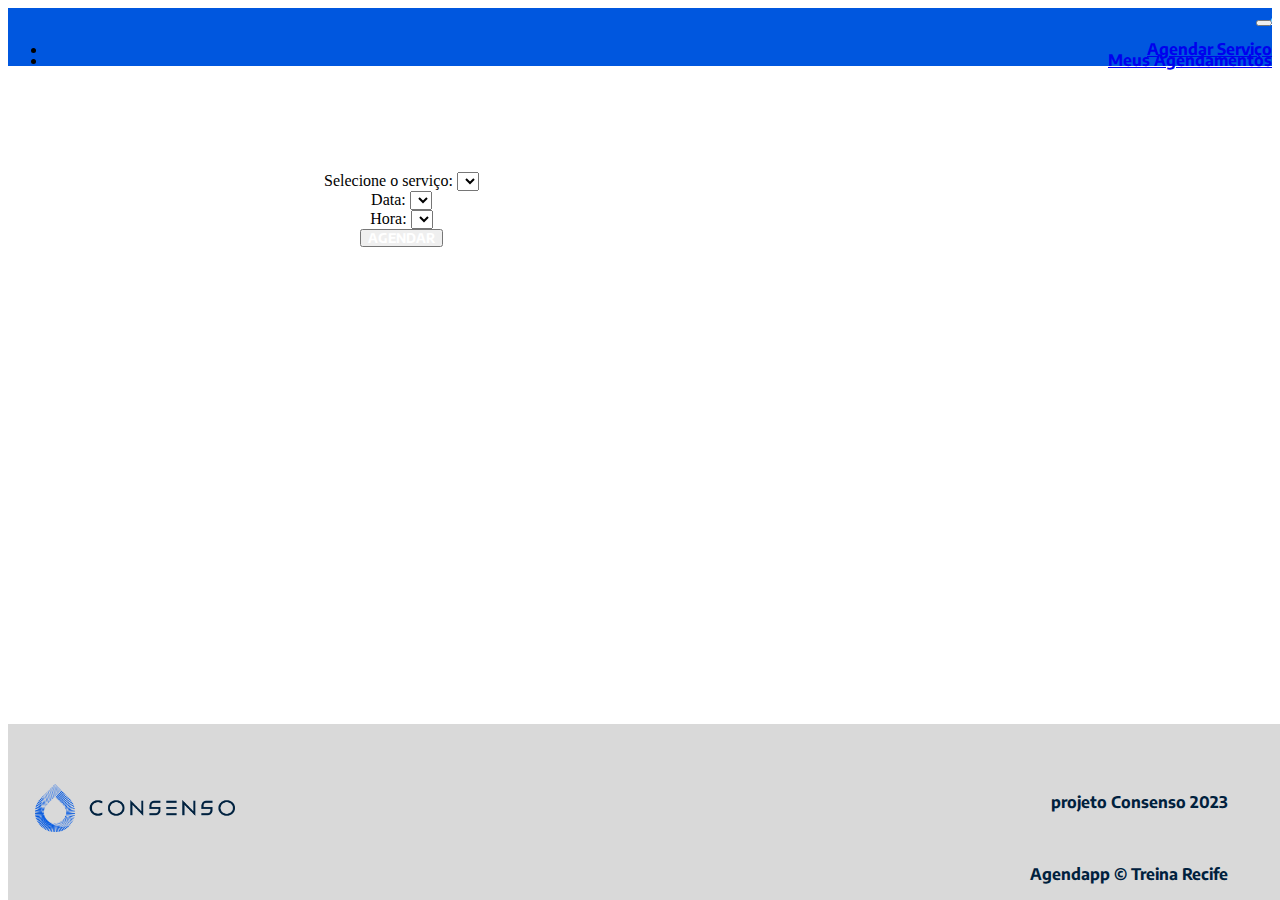
<file: consenso 1.2/index.html>
<!DOCTYPE html>
<html lang="pt-Br">
<head>
    <meta charset="UTF-8">
    <meta http-equiv="X-UA-Compatible" content="IE=edge">
    <meta name="viewport" content="width=device-width, initial-scale=1.0">
    <link rel="stylesheet" href="css/styles.css">
    <link href="https://cdn.jsdelivr.net/npm/bootstrap@5.1.3/dist/css/bootstrap.min.css" rel="stylesheet" integrity="sha384-1BmE4kWBq78iYhFldvKuhfTAU6auU8tT94WrHftjDbrCEXSU1oBoqyl2QvZ6jIW3" crossorigin="anonymous">
    <link href="https://fonts.googleapis.com/css2?family=Black+Han+Sans&family=Encode+Sans:wght@400;700&display=swap" rel="stylesheet">
    <title>Document</title>


</head>
<body>
    <style>
        .btn{
            font-family: 'Encode Sans', sans-serif;
            font-style: normal;
            font-weight: 700;
            line-height: 12px;
            display: flex;
            align-items: center;
            color: #FFFFFF;
            text-align: center;
        }
        
    </style>
  <header>
    <!--Barra de navegação-->
    <nav class="navbar navbar-expand-md navbar-dark barra">
        <div class="container-fluid">
            <!--logo-->
          <a class="navbar-brand brand " href="index.html">agendapp</a>
          <button class="navbar-toggler" type="button" data-bs-toggle="collapse" data-bs-target="#navbarNav" aria-controls="navbarNav" aria-expanded="false" aria-label="Toggle navigation">
            <span class="navbar-toggler-icon"></span>
          </button>
          <!--links-->
          <div style="font-family: 'Encode Sans', sans-serif; " class="collapse navbar-collapse" id="navbarNav">
            <ul class="navbar-nav ms-auto">
              <li class="nav-item opt1">
                <a class="nav-link active" aria-current="page" href="#">Agendar Serviço</a>
              </li>
              <li class="nav-item opt2">
                <a class="nav-link" href="#">Meus Agendamentos</a>
              </li>
             
            </ul>
          </div>
        </div>
      </nav>
  </header>
      <br><br><br><br><br>
 <!--FORMULÁRIO ínicio-->
<section>
    <div class="row">    
        <article>
            <div class="div1 container">  
                <label for="cidade" class="col-12"> Selecione o serviço: </label>
                <select class="form-select" aria-label="Default select example">
                <option selected></option>
                </select>
            </div>  
        </article>
        <article>
            <div class="div2 container">
                <label for="cidade" class="col-12"> Data: </label>
                <select class="form-select" aria-label="Default select example">
                <option selected></option>
                </select>
            </div>
        </article>
        <article>
            <div class="div3 container ">
                <label for="cidade" class="col-12"> Hora: </label>
                <select class="form-select" aria-label="Default select example"> 
                <option selected></option>
                </select>
            </div>
        </article>
        
            <button class="btn btn-lg btn-primary btn-block" type="submit">AGENDAR</button> 
         
    </div>
</section> 
<!-- FORMULÁRIO fim-->

<!--Rodapé Ínicio-->
<footer  class="final width-full container-fluid p-responsive" >
    <div class="imagem">
        <img src="img/Consenso_Marca_7.png" alt="logo" width="200px">
    </div>
    <div class="mensagem">
        <p class="text-end" >projeto Consenso 2023</p>
        <br>
        <p class="text-end" >Agendapp © Treina Recife</p>
    </div>
</footer>
<!--Rodapé Fim-->

<script src="https://cdn.jsdelivr.net/npm/bootstrap@5.1.3/dist/js/bootstrap.bundle.min.js" integrity="sha384-ka7Sk0Gln4gmtz2MlQnikT1wXgYsOg+OMhuP+IlRH9sENBO0LRn5q+8nbTov4+1p" crossorigin="anonymous"></script>      
</body>


</html>
</file>
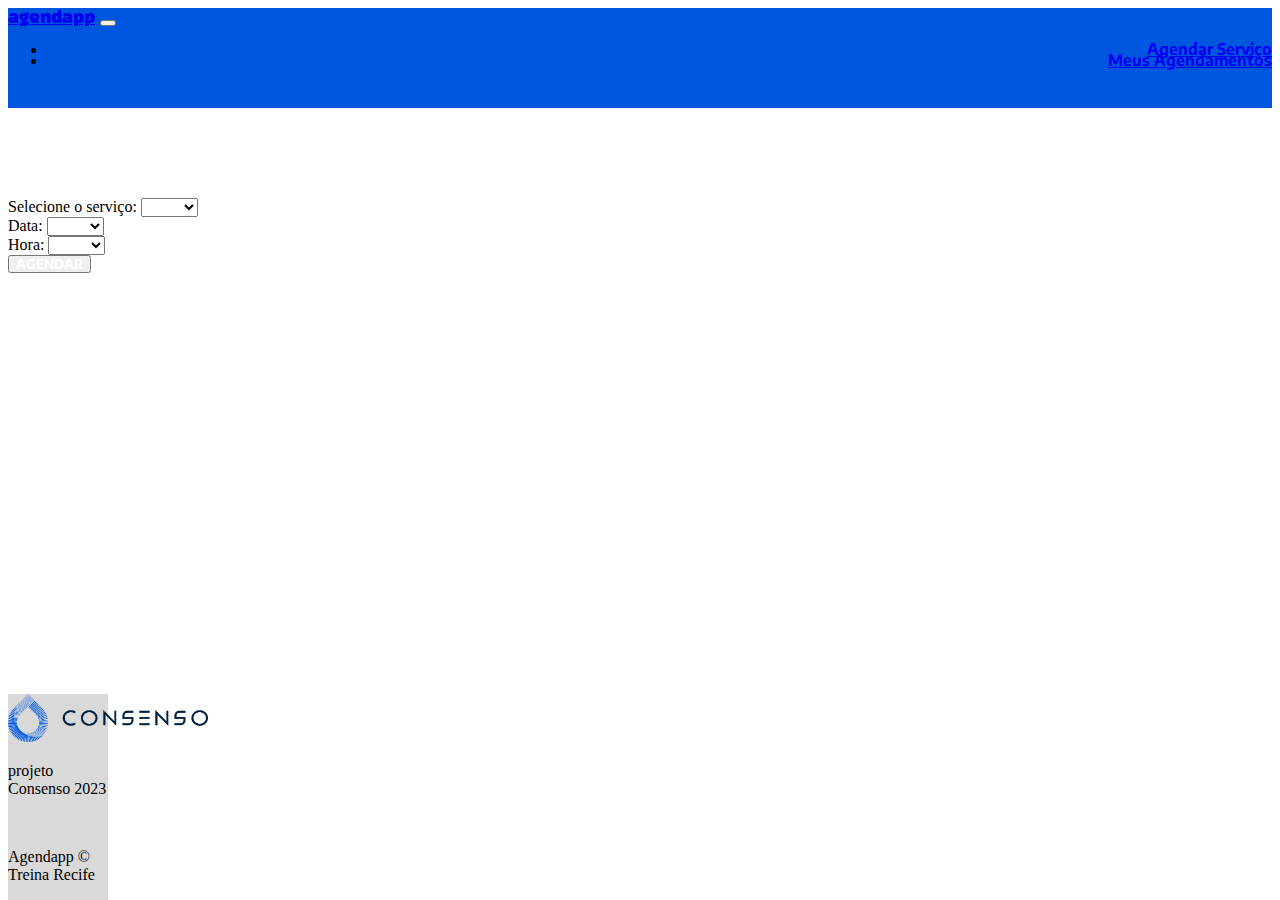
<file: consenso 1.3/index.html>
<!DOCTYPE html>
<html lang="pt-Br">
<head>
    <meta charset="UTF-8">
    <meta http-equiv="X-UA-Compatible" content="IE=edge">
    <meta name="viewport" content="width=device-width, initial-scale=1.0">
    <link rel="stylesheet" href="css/style.css">
    <link href="https://cdn.jsdelivr.net/npm/bootstrap@5.1.3/dist/css/bootstrap.min.css" rel="stylesheet" integrity="sha384-1BmE4kWBq78iYhFldvKuhfTAU6auU8tT94WrHftjDbrCEXSU1oBoqyl2QvZ6jIW3" crossorigin="anonymous">
    <link href="https://fonts.googleapis.com/css2?family=Black+Han+Sans&family=Encode+Sans:wght@400;700&display=swap" rel="stylesheet">
    <title>Document</title>


</head>
<body>
    <style>
        .btn{
            font-family: 'Encode Sans', sans-serif;
            font-style: normal;
            font-weight: 700;
            line-height: 12px;
            display: flex;
            align-items: center;
            color: #FFFFFF;
            text-align: center;
        }
    
    </style>
<header>
    <!--Barra de navegação-->
    <nav class="navbar navbar-expand-md navbar-dark barra">
        <div class="header-div">
            <!--logo-->
            <a class="header-h2 " href="#">agendapp</a>
            <button class="navbar-toggler" type="button" data-bs-toggle="collapse" data-bs-target="#navbarNav" aria-controls="navbarNav" aria-expanded="false" aria-label="Toggle navigation">
            <span class="navbar-toggler-icon"></span>
            </button>
          <!--links-->
            <div style="font-family: 'Encode Sans', sans-serif;" class="collapse navbar-collapse" id="navbarNav">
                <ul class="header-ul">
                    <li class="nav-item">
                    <a class="nav-link active" aria-current="page" href="#">Agendar Serviço</a>
                    </li>
                    <li class="nav-item">
                    <a class="nav-link" href="#">Meus Agendamentos</a>
                    </li>             
                </ul>
            </div>
        </div>
    </nav>
</header>
      <br><br><br><br><br>
 <!--FORMULÁRIO ínicio-->
<main>
    <form action="" class="container">
        <div class="row">
            <label for="serviço"> Selecione o serviço: </label>
            <select class="form-select" aria-label="Default select example">
                <option selected></option>
                <option value="1">One</option>
                <option value="2">Two</option>
                <option value="3">Three</option>
            </select>
        </div>
        <div class="row">
            <div class="col">
                <label for="cidade"> Data: </label>
                <select class="form-select" aria-label="Default select example">
                    <option selected></option>
                    <option value="1">One</option>
                    <option value="2">Two</option>
                    <option value="3">Three</option>
                </select>
            </div>
            <div class="col">
                <label for="cidade"> Hora: </label>
                <select class="form-select" aria-label="Default select example"> 
                    <option selected></option>
                    <option value="1">One</option>
                    <option value="2">Two</option>
                    <option value="3">Three</option>
                </select>
            </div>
        </div>
      <button class="btn btn-lg btn-primary btn-block" type="submit">AGENDAR</button>
    </form>
</main>
<!-- FORMULÁRIO fim-->

<!--Rodapé Ínicio-->
<footer  class="final width-full container-fluid p-responsive" >
    <img src="img/Consenso_Marca_7.png" alt="logo" width="200px">
    <p class="text-end" >projeto Consenso 2023</p>
    <br>
    <p class="text-end" >Agendapp © Treina Recife</p>

</footer>
<!--Rodapé Fim-->

<script src="https://cdn.jsdelivr.net/npm/bootstrap@5.1.3/dist/js/bootstrap.bundle.min.js" integrity="sha384-ka7Sk0Gln4gmtz2MlQnikT1wXgYsOg+OMhuP+IlRH9sENBO0LRn5q+8nbTov4+1p" crossorigin="anonymous"></script>      
</body>


</html>
</file>
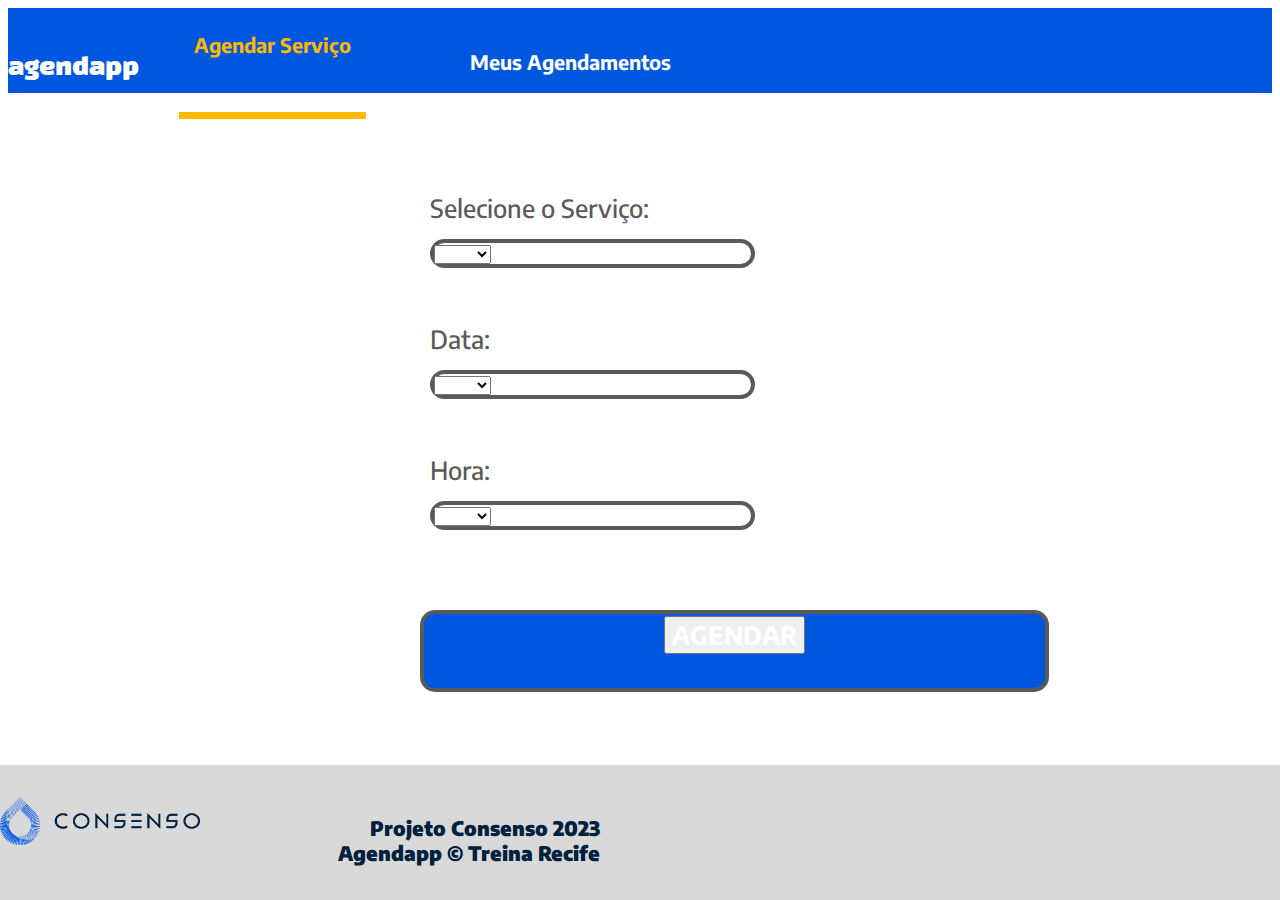
<file: consenso 1.4/index.html>
<!DOCTYPE html>
<html lang="pt-Br">
<head>
    <meta charset="UTF-8">
    <meta http-equiv="X-UA-Compatible" content="IE=edge">
    <meta name="viewport" content="width=device-width, initial-scale=1.0">
    <link rel="stylesheet" href="css/styles.css">
    <link href="https://cdn.jsdelivr.net/npm/bootstrap@5.1.3/dist/css/bootstrap.min.css" rel="stylesheet" integrity="sha384-1BmE4kWBq78iYhFldvKuhfTAU6auU8tT94WrHftjDbrCEXSU1oBoqyl2QvZ6jIW3" crossorigin="anonymous">
    <link href="https://fonts.googleapis.com/css2?family=Black+Han+Sans&family=Encode+Sans:wght@400;700&display=swap" rel="stylesheet">
    <title>Document</title>


</head>
<body>
    <!--BARRA DE NAVEGAÇÃO-->
    <header>
        <div class="container">
            <div class="header-div">
                <h2 class="header-h2"> agendapp </h2>
                
                <nav class="ms-auto">
                    <ul class="nav ">
                       
                        <a class="header-nav-a1 active" aria-current="page" href="#">Agendar Serviço</a>
                        <a class="header-nav-a2" href="#">Meus Agendamentos</a>
                        
                    </ul> 
                </nav>
            </div>
        </div>
    </header>       
    <!--FIM DA BARRA DE NAVEGAÇÃO-->

    <!--FORMULÁRIO-->
<div class="container div-main justify-content-center">
<div class="row justify-content-center ">
    <div class="col-12 div-select">
        <p class="p">Selecione o Serviço:</p>
        <div class="form-s">
        <select class="form-select" aria-label="Default select example">
            <option selected></option>
            <option value="1">One</option>
            <option value="2">Two</option>
            <option value="3">Three</option>
          </select>
        </div>
    </div>
    <div class="col-8 div-select">
        <p class="p">Data: </p>
        <div class="form-s">
        <select class="form-select" aria-label="Default select example">
            <option selected></option>
            <option value="1">One</option>
            <option value="2">Two</option>
            <option value="3">Three</option>
          </select>
        </div>
    </div>
    <div class="col-4  div-select">
        <p class="p">Hora: </p>
        <div class="form-s ">
        <select class="form-select" aria-label="Default select example">
            <option selected></option>
            <option value="1">One</option>
            <option value="2">Two</option>
            <option value="3">Three</option>
          </select>
        </div>
    </div>
    <!--BOTÃO-->
    <div class=" row div-button text-center col-12 justify-content-center">
        <button  style="font-family: 'Encode Sans', sans-serif;font-weight: 700; font-size: 25px; color:white; text-align: center;" onclick="" type="button" class="btn  botao">AGENDAR</button>
    </div>
</div>
</div>

    <!--FIM DO FORMULÁRIO-->

    <!--FOOTER-->

    <footer>
        <div class="footer-bar">
            <div class="container" style="display: flex;">
                <div class="container">
                    <img src="img/Consenso_Marca_7.png" class="logo-footer-bar">
                </div>

                <div class="p-footer">
                    <p><strong> Projeto Consenso 2023 <br> Agendapp © Treina Recife</strong></p>
                </div>
            </div>
        </div>
    </footer>


<script src="https://cdn.jsdelivr.net/npm/bootstrap@5.1.3/dist/js/bootstrap.bundle.min.js" integrity="sha384-ka7Sk0Gln4gmtz2MlQnikT1wXgYsOg+OMhuP+IlRH9sENBO0LRn5q+8nbTov4+1p" crossorigin="anonymous"></script>      
</body>


</html>
</file>
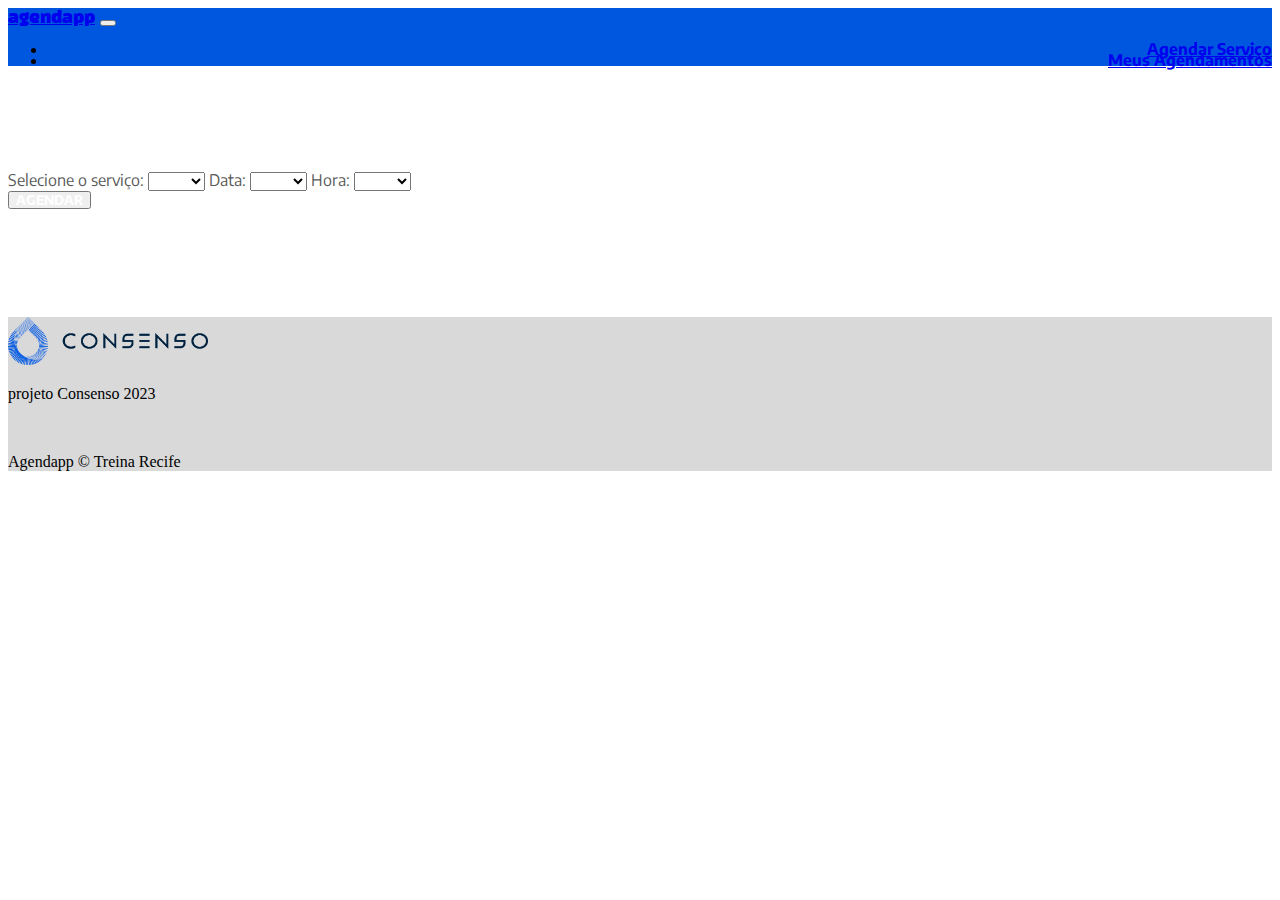
<file: consenso1.1/index.html>
<!DOCTYPE html>
<html lang="pt-Br">
<head>
    <meta charset="UTF-8">
    <meta http-equiv="X-UA-Compatible" content="IE=edge">
    <meta name="viewport" content="width=device-width, initial-scale=1.0">
    <link rel="stylesheet" href="css/style.css">
    <link href="https://cdn.jsdelivr.net/npm/bootstrap@5.1.3/dist/css/bootstrap.min.css" rel="stylesheet" integrity="sha384-1BmE4kWBq78iYhFldvKuhfTAU6auU8tT94WrHftjDbrCEXSU1oBoqyl2QvZ6jIW3" crossorigin="anonymous">
    <link href="https://fonts.googleapis.com/css2?family=Black+Han+Sans&family=Encode+Sans:wght@400;700&display=swap" rel="stylesheet">
    <title>Document</title>


</head>
<body>
    <style>
        .btn{
            font-family: 'Encode Sans', sans-serif;
            font-style: normal;
            font-weight: 700;
            line-height: 12px;
            display: flex;
            align-items: center;
            color: #FFFFFF;
            text-align: center;
        }
    </style>
  <header>
    <!--Barra de navegação-->
    <nav class="navbar navbar-expand-md navbar-dark barra">
        <div class="container-fluid">
            <!--logo-->
          <a class="navbar-brand " href="#">agendapp</a>
          <button class="navbar-toggler" type="button" data-bs-toggle="collapse" data-bs-target="#navbarNav" aria-controls="navbarNav" aria-expanded="false" aria-label="Toggle navigation">
            <span class="navbar-toggler-icon"></span>
          </button>
          <!--links-->
          <div style="font-family: 'Encode Sans', sans-serif;" class="collapse navbar-collapse" id="navbarNav">
            <ul class="navbar-nav ms-auto ">
              <li class="nav-item">
                <a class="nav-link active" aria-current="page" href="#">Agendar Serviço</a>
              </li>
              <li class="nav-item">
                <a class="nav-link" href="#">Meus Agendamentos</a>
              </li>
             
            </ul>
          </div>
        </div>
      </nav>
  </header>
      <br><br><br><br><br>
 <!--FORMULÁRIO ínicio-->
    <form class="form col-6 container-fluid">
      <label for="cidade"> Selecione o serviço: </label>
      <select class="form-select" aria-label="Default select example">
        <option selected></option>
        <option value="1">One</option>
        <option value="2">Two</option>
        <option value="3">Three</option>
      </select>
      
      <label for="cidade"> Data: </label>
      <select class="form-select" aria-label="Default select example">
        <option selected></option>
        <option value="1">One</option>
        <option value="2">Two</option>
        <option value="3">Three</option>
      </select>
      
      <label for="cidade"> Hora: </label>
      <select class="form-select" aria-label="Default select example"> 
        <option selected></option>
        <option value="1">One</option>
        <option value="2">Two</option>
        <option value="3">Three</option>
      </select>

      <button class="btn btn-lg btn-primary btn-block" type="submit">AGENDAR</button>
    </form>
<!-- FORMULÁRIO fim-->
<br><br><br><br><br><br>
<!--Rodapé Ínicio-->
<footer  class="final width-full container-fluid p-responsive" >
    <img src="img/Consenso_Marca_7.png" alt="logo" width="200px">
    <p class="text-end" >projeto Consenso 2023</p>
    <br>
    <p class="text-end" >Agendapp © Treina Recife</p>

</footer>
<!--Rodapé Fim-->

<script src="https://cdn.jsdelivr.net/npm/bootstrap@5.1.3/dist/js/bootstrap.bundle.min.js" integrity="sha384-ka7Sk0Gln4gmtz2MlQnikT1wXgYsOg+OMhuP+IlRH9sENBO0LRn5q+8nbTov4+1p" crossorigin="anonymous"></script>      
</body>


</html>
</file>
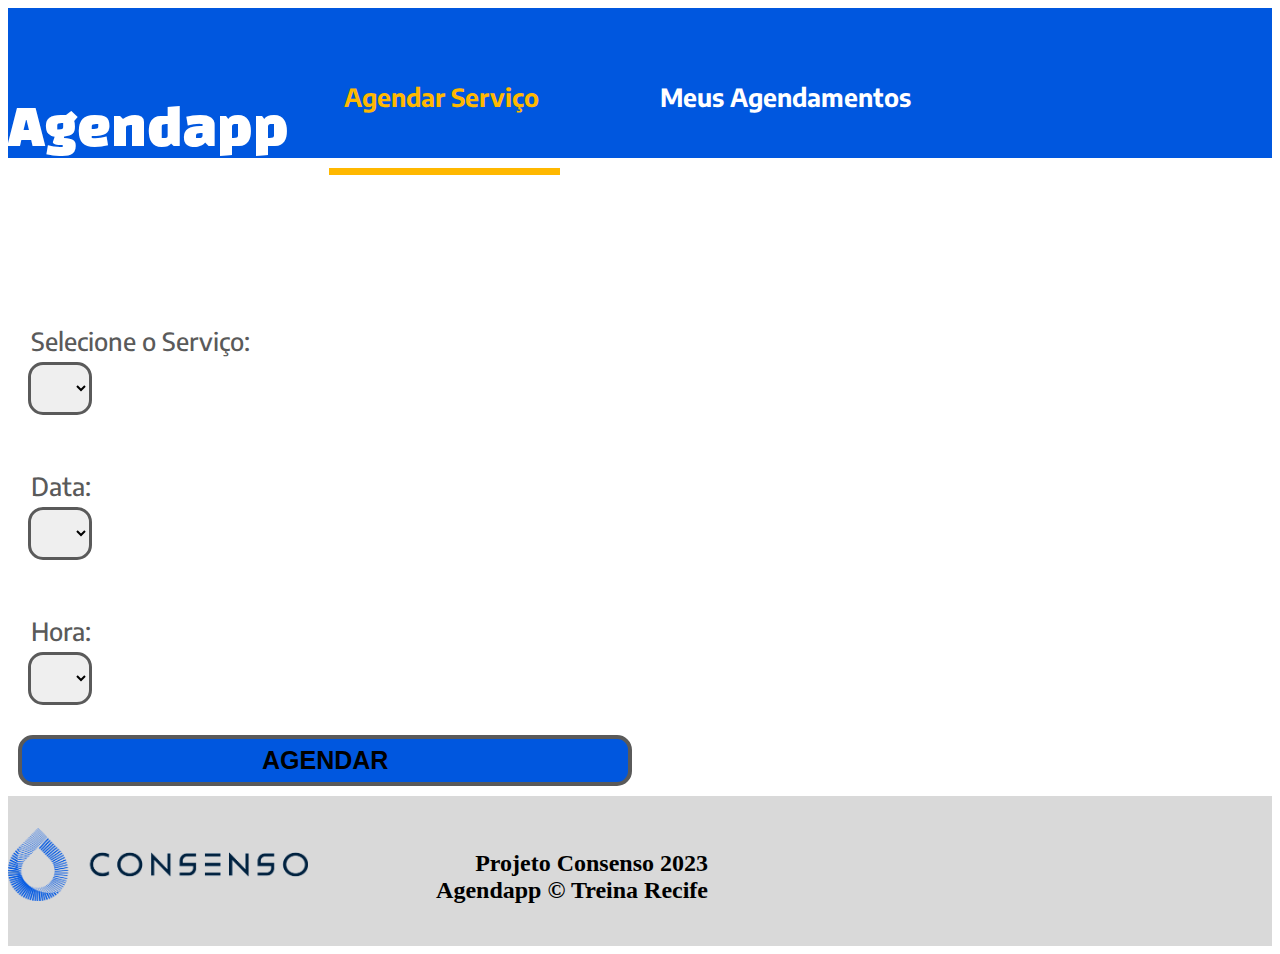
<file: consenso 1.3/main.html>
<!DOCTYPE html>
<html lang="en">
<head>
    <meta charset="UTF-8">
    <meta http-equiv="X-UA-Compatible" content="IE=edge">
    <meta name="viewport" content="width=device-width, initial-scale=1.0">
    <link rel="stylesheet" href="style.css">
    <link href="https://cdn.jsdelivr.net/npm/bootstrap@5.1.3/dist/css/bootstrap.min.css" rel="stylesheet" integrity="sha384-1BmE4kWBq78iYhFldvKuhfTAU6auU8tT94WrHftjDbrCEXSU1oBoqyl2QvZ6jIW3" crossorigin="anonymous">
    <link href="https://fonts.googleapis.com/css2?family=Black+Han+Sans&family=Encode+Sans:wght@400;700&display=swap" rel="stylesheet">
    <title>Document</title>
</head>
<body>
<!--BARRA DE NAVEGAÇÃO-->
    <header>
        <div class="container">
            <div class="header-div">
                <h2 class="header-h2"> Agendapp </h2>

                <nav class="ms-auto">
                    <ul class="header-ul">
                        <a href="#" class="header-nav-a1 active"> Agendar Serviço </a>
                        <a href="#" class="header-nav-a2"> Meus Agendamentos </a>
                    </ul>
                </nav>
            </div>
        </div>
    </header>
<!--FORMULÁRIO-->
    <div class="container container-main">

        <div class="row justify-content-center" id="div">

            <div class="col-12 div-select justify-content-center">
                <p class="p"> Selecione o Serviço:</p>
                <select class="form-select botao-bar" aria-label="Default select example">
                    <option selected></option>
                    <option value="1">1</option>
                    <option value="2">2</option>
                    <option value="3">3</option>
                </select>
            </div>

            <div class="col-8 div-select justify-content-center">
                <p class="p"> Data: </p>
                <select class="form-select botao-bar" aria-label="Default select example">
                    <option selected></option>
                    <option value="1">1</option>
                    <option value="2">2</option>
                    <option value="3">3</option>
                </select>
            </div> 

            <div class="col-4 div-select justify-content-center">
                <p class="p"> Hora: </p>
                <select class="form-select botao-bar" aria-label="Default select example">
                    <option selected></option>
                    <option value="1">1</option>
                    <option value="2">2</option>
                    <option value="3">3</option>
                </select>
            </div>
<!--BOTÃO-->
            <div class=" row div-button text-center col-12 justify-content-center">
                <button onclick="" type="button" class="btn btn-primary botao">AGENDAR</button>
            </div>
        </div>
    </div>
   
<!--RODAPÉ-->
    <footer>
        <div class="footer-bar">
            <div class="container" style="display: flex;">
                <div class="container">
                    <img src="img/Consenso_Marca_7.png" class="logo-footer-bar">
                </div>

                <div class="p-footer">
                    <p><strong> Projeto Consenso 2023 <br> Agendapp © Treina Recife</strong></p>
                </div>
            </div>
        </div>
    </footer>
   
    <script src="https://cdn.jsdelivr.net/npm/bootstrap@5.1.3/dist/js/bootstrap.bundle.min.js" integrity="sha384-ka7Sk0Gln4gmtz2MlQnikT1wXgYsOg+OMhuP+IlRH9sENBO0LRn5q+8nbTov4+1p" crossorigin="anonymous"></script>    
</body>
</html>
</file>
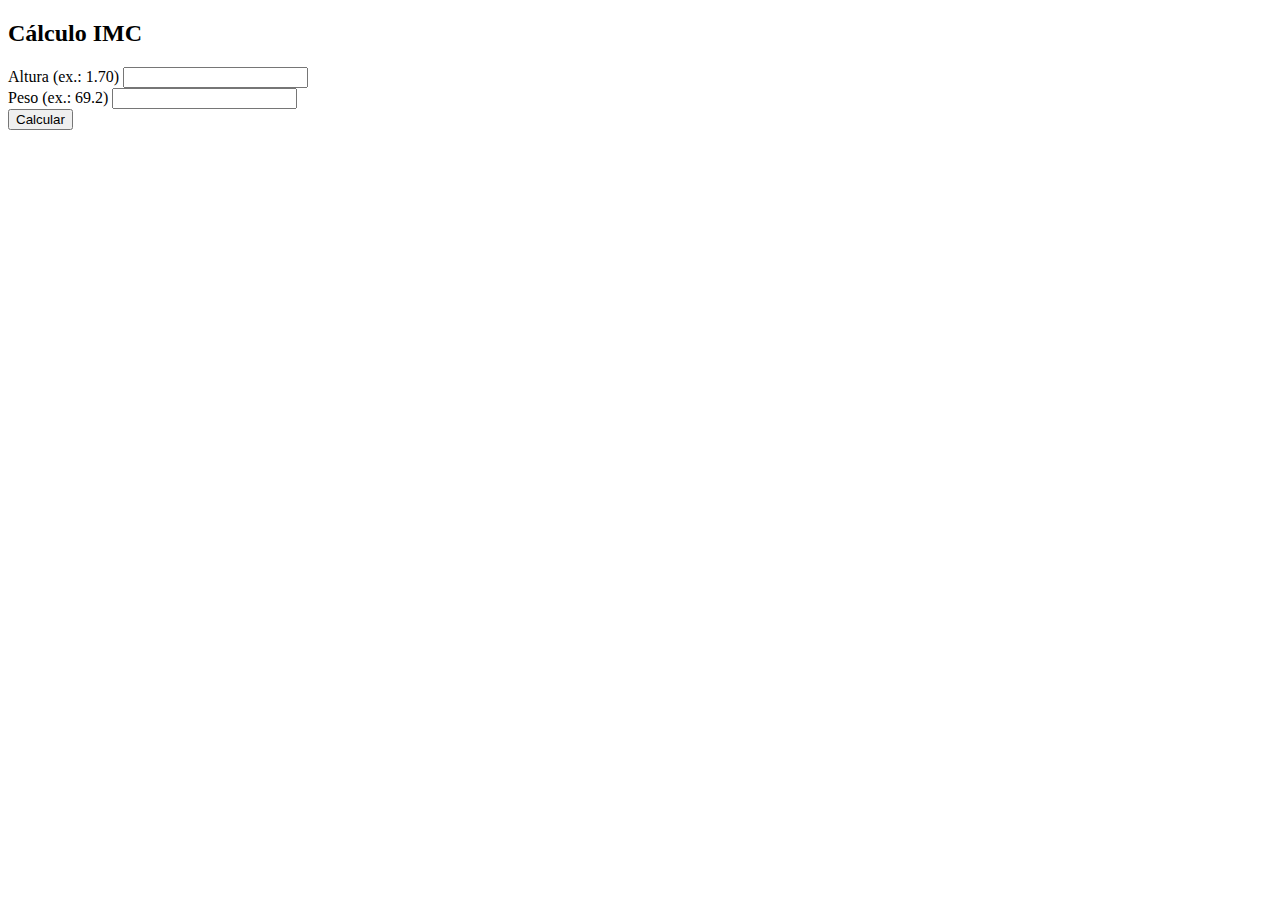
<file: consenso 1.2/imc/imc.html>
<!doctype html>
<html lang="pt-BR">

<head>
    <meta charset="utf-8">
    <meta name="viewport" content="width=device-width, initial-scale=1">
    <title>Calculadora de IMC</title>
    <link href="https://cdn.jsdelivr.net/npm/bootstrap@5.2.3/dist/css/bootstrap.min.css" rel="stylesheet"
        integrity="sha384-rbsA2VBKQhggwzxH7pPCaAqO46MgnOM80zW1RWuH61DGLwZJEdK2Kadq2F9CUG65" crossorigin="anonymous">
    <link rel="stylesheet" href="style.css">
</head>

<body>

    <div class="container calculadora" id="container-pai">
        <div class="row">
            <h2 class="mb-4">Cálculo IMC</h2>
        </div>


        <!--Labels e inputs-->
        <div class="row">
            <div class="col">
                <label for="altura" class="col-12">Altura (ex.: 1.70)</label>
                <input type="number" class="col-12" name="altura" id="altura">
            </div>

            <div class="col">
                <label for="peso" class="col-12">Peso (ex.: 69.2)</label>
                <input type="number" class="col-12" name="peso" id="peso">
            </div>
        </div>

        <!--Botão-->
        <div class="row">
            <div class="col text-center">
                <button class="btn btn-azul mt-3 mb-3" onclick="calcular()">Calcular</button>
            </div>
        </div>
    </div>

    <script src="https://cdn.jsdelivr.net/npm/bootstrap@5.2.3/dist/js/bootstrap.bundle.min.js"
        integrity="sha384-kenU1KFdBIe4zVF0s0G1M5b4hcpxyD9F7jL+jjXkk+Q2h455rYXK/7HAuoJl+0I4" crossorigin="anonymous">
    </script>
    <script src="imc.js"></script>
</body>

</html>
</file>
<file: consenso 1.2/css/styles.css>
@import url('https://fonts.googleapis.com/css2?family=Black+Han+Sans&family=Encode+Sans:wght@400;700&display=swap');
.barra{
    background-color:  #0057DF;
    font-family: 'Black Han Sans', sans-serif;
    font-size: 16px;
    font-weight: 700;
    size: 9px;
    line-height: 20px;
    letter-spacing: 0em;
    text-align: right;
    
    

}

.barra2{
    font-family: 'Encode Sans', sans-serif;
    font-size: 9px;
    font-weight: 700;
    line-height: 11px;
    letter-spacing: 0em;
    text-align: right;

}
.collapse{
    
    font-weight: 700;
    line-height: 11px;
    letter-spacing: 0em;
    text-align: right;
}
.final{
    background-color: #D9D9D9;
}
.form{
    font-family: 'Encode Sans', sans-serif;
    font-style: normal;
    font-weight: 400;
    
    line-height: 12px;
    color: #5A5A5A;
}
.b{
    font-family: 'Encode Sans', sans-serif;
    font-style: normal;
    font-weight: 700;
    font-size: 10px;
    line-height: 12px;
    display: flex;
    align-items: center;
    color: #FFFFFF;
}
 

 .brand{
    position: absolute;
    width: 102px;
    height: 22px;
    font-family: 'Black Han Sans';
    font-style: normal;
    font-weight: 400;
    font-size: 16px;
    line-height: 20px;

    color: #FFFFFF;
 }
 .row{
    box-sizing: border-box;
    position: absolute;
    
    place-items: center;  
 }

.mensagem{
   

font-family: 'Encode Sans';
font-style: normal;
font-weight: 700;
position: relative;
right: 60px;
align-items: center;
text-align: right;



color: #00213E;

    
}
/*rodapé*/
footer{
    position: absolute;
    bottom: 0%;
    width: 100%;
}
.imagem{
    position: relative;
    top: 60px;
    left: 27px;

}
.nav-link{
    padding-bottom:5px;
    border-bottom:5px;
    border-color: #FFB800;
}
section{
    width: 50%;
    margin:0 auto;
    display: flex;
}
</file>
<file: consenso 1.3/css/style.css>
@import url('https://fonts.googleapis.com/css2?family=Black+Han+Sans&family=Encode+Sans:wght@400;700&display=swap');
.barra{
    background-color:  #0057DF;
    font-family: 'Black Han Sans', sans-serif;
    font-size: 16px;
    font-weight: 400;
    line-height: 20px;
    letter-spacing: 0em;
    text-align: left;
    height: 100px;
}
.barra2{
    font-family: 'Encode Sans', sans-serif;
    font-size: 9px;
    font-weight: 700;
    line-height: 11px;
    letter-spacing: 0em;
    text-align: right;    
}
header{
    
}
.collapse{
    
    font-weight: 700;
    line-height: 11px;
    letter-spacing: 0em;
    text-align: right;
}
.final{
    background-color: #D9D9D9;
}
.form{
    font-family: 'Encode Sans', sans-serif;
    font-style: normal;
    font-weight: 400;
    
    line-height: 12px;
    color: #5A5A5A;
}
.b{
    font-family: 'Encode Sans', sans-serif;
    font-style: normal;
    font-weight: 700;
    font-size: 10px;
    line-height: 12px;
    display: flex;
    align-items: center;
    color: #FFFFFF;
}
/* RODAPÉ */

footer{
    position: absolute;
    bottom: 0%;
    width: 100px;
}
</file>
<file: consenso 1.4/css/styles.css>
@import url('https://fonts.googleapis.com/css2?family=Black+Han+Sans&family=Encode+Sans:wght@400;700&display=swap');
/* BARRA DE NAVEGAÇÃO*/
header{
    background-color:  #0057DF;
    display: flex; 
    height: 85px;  
}
.header-h2{
    font-family:'Black Han Sans', sans-serif; 
    font-weight: 400;
    
    color: white;
}
.header-div{
    display: flex;
    padding-top: 25px;
}
.nav{
    font-family:'Encode Sans', sans-serif; 
    font-weight: 700;
    line-height: 25px;
    text-decoration-color: white;
    
}
.header-nav-a1{
    margin-right: 100px;
    padding: 15px;
    padding-bottom: 55px;
    font-size: 20px;
    text-decoration: none;
    color: white;
}
.header-nav-a2{
    
    padding-bottom: 50px;
    font-size: 20px;
    text-decoration: none;
    color: white;
}
.nav>.active{
    color: #FFB800;
    position: relative;
    bottom: 17px;
    height: 0px;
    border-bottom: 7px solid #FFB800;
}
.div-select{
    padding: 20px;
    font-family: 'Encode Sans', sans-serif;
    font-style: normal;
    font-weight: 500;
    font-size: 25px;
    line-height: 12px;
    color: #5a5a5a;
    width: 50%;
    
}
.form-s{
    border: 4px  solid #5a5a5a;
    border-radius: 15px;
}
.div-main{
    display: flex;
    max-width: 460px;
    margin: 4rem auto;
    align-items: center;
    
   
    
}
.botao-bar{
    padding: 15px;
    border: 3px solid #5a5a5a;
    border-radius: 15px;
}
.div-button{
    background-color: #0057DF !important;
    margin: 10px;
    padding: 7px 240px;
    border: 4px solid #5a5a5a;
    border-radius: 15px;
    text-align: center;
    height: 60px;
    position: relative;
    top: 50px;

}
.botao{
    font-family: 'Encode Sans', sans-serif !important;
    font-weight: 700;
    font-size: 25px;
    position:relative;
    bottom: 5px;
    
    
    
}
footer{
    height: 150px;
    top: 85%;
    left: 0;
    height: 40px;
    position: fixed;
    width: 100%;
}
.logo-footer-bar{
    width: 200px;
    margin-top: 2em;
    margin-bottom: 3em;
}
.footer-bar{
    background-color: #d9d9d9;
    display: flex;
    height: 150px;
}
.p-footer{
    font-family: 'Encode Sans', sans-serif !important;
    font-weight: 700;
    width: 400px;
    font-size: 20px !important;
    text-align: end;
    font-size: 24px;
    padding-top: 30px;
    color: #00213E;
}
</file>
<file: consenso1.1/css/style.css>
@import url('https://fonts.googleapis.com/css2?family=Black+Han+Sans&family=Encode+Sans:wght@400;700&display=swap');
.barra{
    background-color:  #0057DF;
    font-family: 'Black Han Sans', sans-serif;
    font-size: 16px;
    font-weight: 400;
    line-height: 20px;
    letter-spacing: 0em;
    text-align: left;
}
.barra2{
    font-family: 'Encode Sans', sans-serif;
    font-size: 9px;
    font-weight: 700;
    line-height: 11px;
    letter-spacing: 0em;
    text-align: right;

}
.collapse{
    
    font-weight: 700;
    line-height: 11px;
    letter-spacing: 0em;
    text-align: right;
}
.final{
    background-color: #D9D9D9;
}
.form{
    font-family: 'Encode Sans', sans-serif;
    font-style: normal;
    font-weight: 400;
    
    line-height: 12px;
    color: #5A5A5A;
}
.b{
    font-family: 'Encode Sans', sans-serif;
    font-style: normal;
    font-weight: 700;
    font-size: 10px;
    line-height: 12px;
    display: flex;
    align-items: center;
    color: #FFFFFF;
}
</file>
<file: consenso 1.3/style.css>
@import url('https://fonts.googleapis.com/css2?family=Black+Han+Sans&family=Encode+Sans:wght@400;700&display=swap');

header{
    display: flex;
    background-color: #0057DF;
    height: 150px;
}
.header-h2{
    font-family:'Black Han Sans', sans-serif; 
    font-weight: 400;
    font-size: 50px;
    color: white;
}
.header-div{
    display: flex;
    padding-top: 50px;
}
.header-ul{
    font-family:'Encode Sans', sans-serif; 
    font-weight: 700;
    line-height: 11px;
    padding-top: 18px;
}
.header-nav-a1{
    margin-right: 100px;
    padding: 15px;
    padding-bottom: 55px;
    font-size: 25px;
    text-decoration: none;
    color: white;
}
.header-nav-a2{
    padding-bottom: 55px;
    font-size: 25px;
    text-decoration: none;
    color: white;
}
.header-ul>.active{
    color: #FFB800;
    width: 78px;
    height: 0px;
    border-bottom: 7px solid #FFB800;
}
.container-main{
    width: 35%;
    margin-top: 10.45%;
}

.div-select{
    padding: 20px;
    font-family: 'Encode Sans', sans-serif;
    font-style: normal;
    font-weight: 500;
    font-size: 25px;
    line-height: 12px;
    color: #5a5a5a;
}
.botao-bar{
    padding: 15px;
    border: 3px solid #5a5a5a;
    border-radius: 15px;
}
.p{
    padding-left: 3px;
    padding-bottom: 15px;
    margin-bottom: 0;
}
.botao{
    background-color: #0057DF !important;
    font-weight: 700;
    font-size: 25px;
    margin: 10px;
    padding: 7px 240px;
    border: 4px solid #5a5a5a;
    border-radius: 15px;
}
.footer-bar{
    background-color: #d9d9d9;
    display: flex;
    height: 150px;
}
.logo-footer-bar{
    width: 300px;
    margin-top: 2em;
    margin-bottom: 3em;
}
.p-footer{
    font-weight: 700;
    width: 400px;
    text-align: end;
    font-size: 24px;
    padding-top: 30px;
}
.footer{
    height: 150px;
    top: 85%;
    left: 0;
    height: 40px;
    position: fixed;
    width: 100%;
}
</file>
<file: consenso 1.2/imc/style.css>
.marTop{
    margin-top: 8%;
}
.marStart{
    margin-top: 1%;
}
.hide{
    visibility: hidden;
}
.show{
    visibility: visible;
}
</file>
